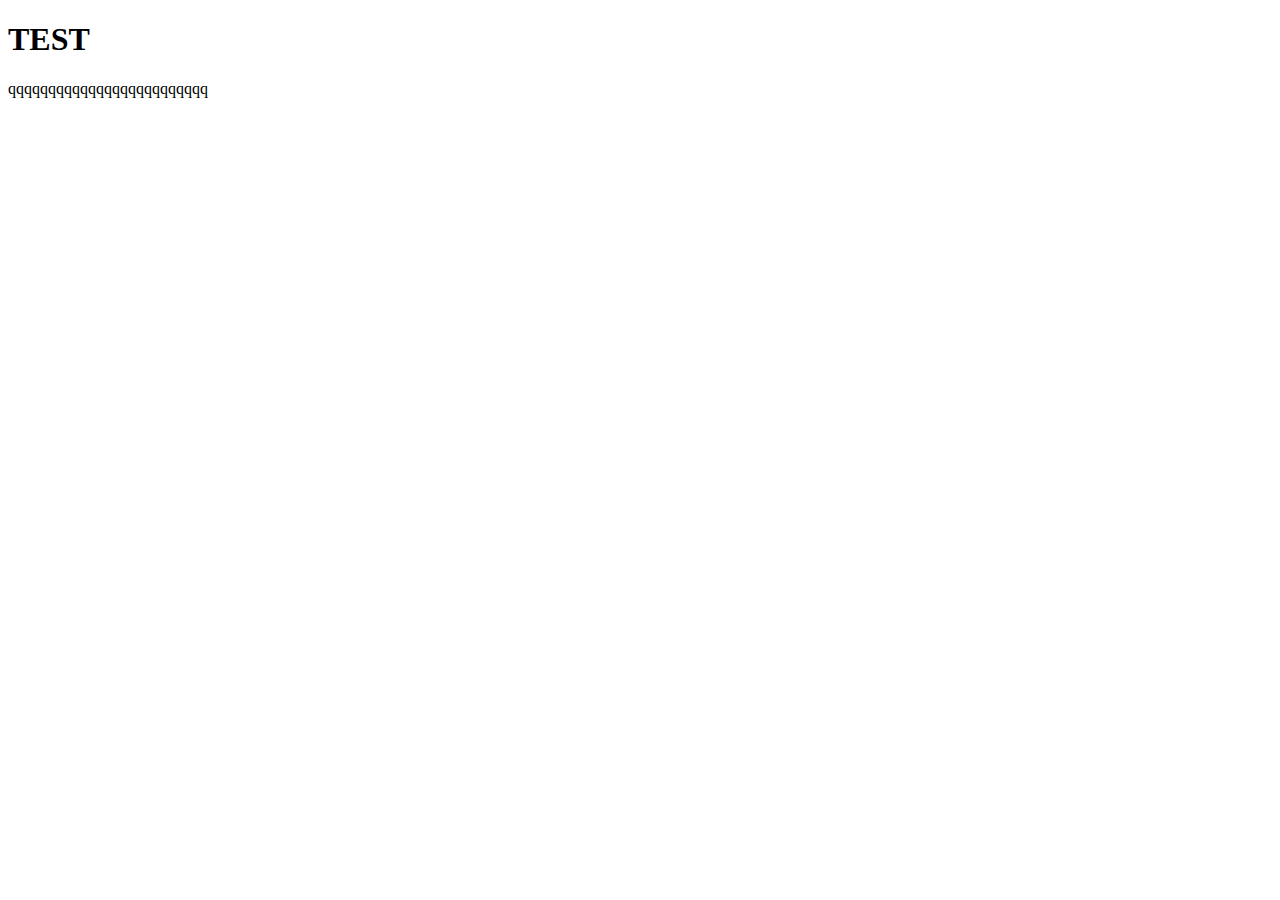
<file: index.html>
<!DOCTYPE html>
<html lang="en">
<head>
    <meta charset="UTF-8">
    <meta name="viewport" content="width=device-width, initial-scale=1.0">
    <meta http-equiv="X-UA-Compatible" content="ie=edge">
    <title>Document</title>
</head>

<body>
<h1>TEST</h1>
<p>qqqqqqqqqqqqqqqqqqqqqqqqq</p>
    

</body>
</html>
</file>
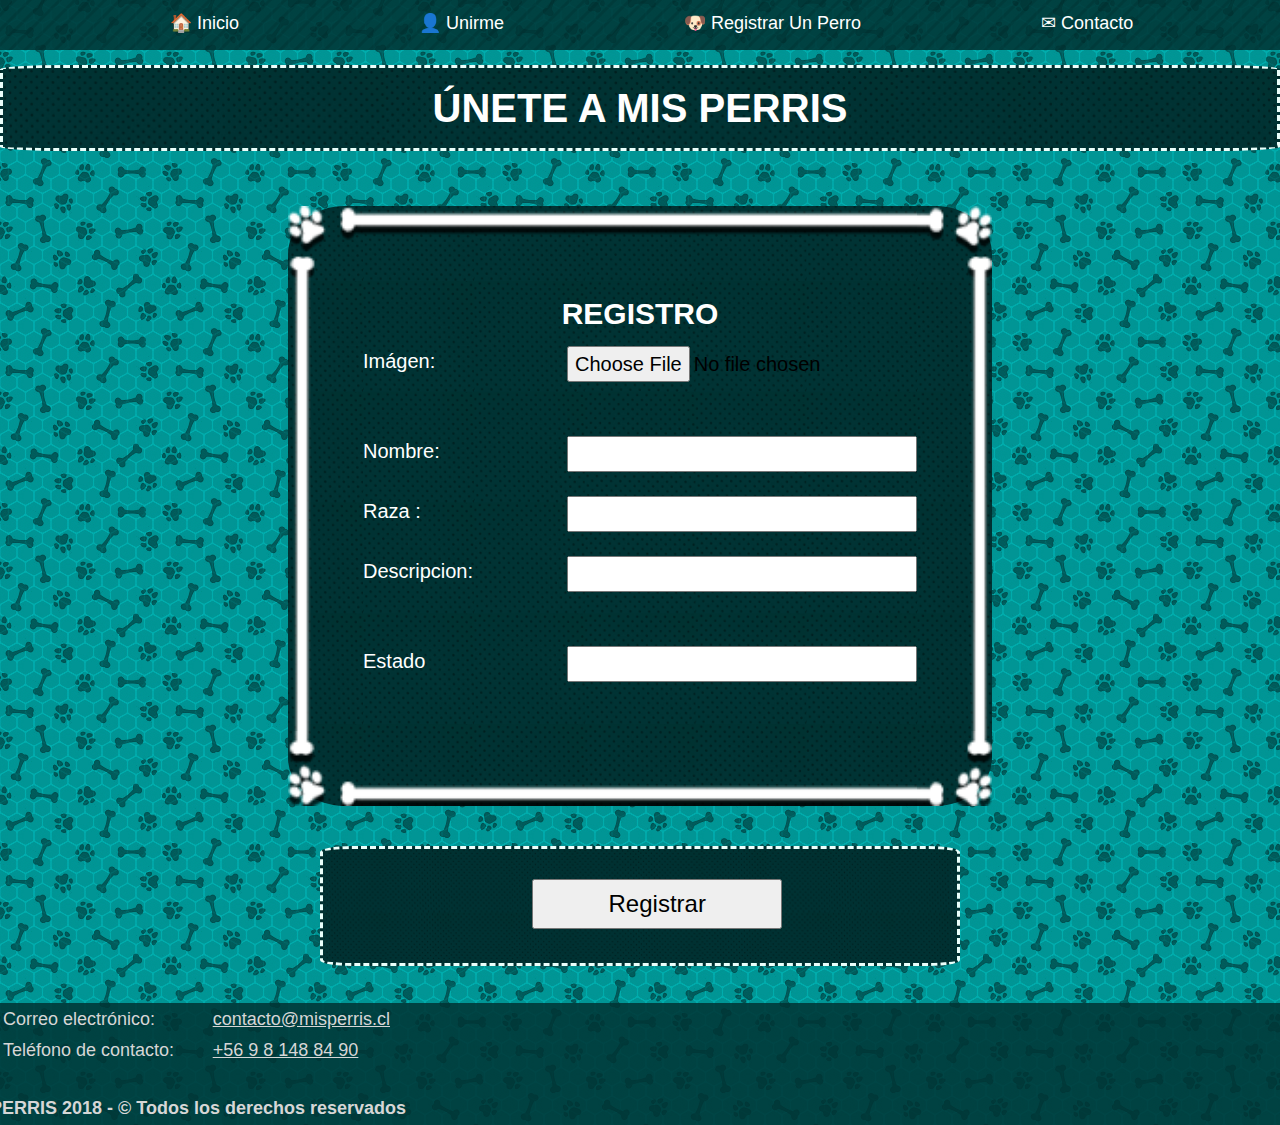
<file: formulario.html>
<!DOCTYPE html>
<html lang="en">
<head>
    <meta charset="UTF-8">
    <meta name="viewport" content="width=device-width, initial-scale=1.0">
    <meta http-equiv="X-UA-Compatible" content="ie=edge">
    
    <title>REGISTRAR - Mis Perris</title>
    <link rel="icon" href="images/logo1.png"/>

    <link rel="stylesheet" href="styles/formulario.css"/>
    <link href="https://file.myfontastic.com/AVEWBsVH8FBhKrqar9Evj8/icons.css" rel="stylesheet">
    <link rel="stylesheet" href="https://www.w3schools.com/w3css/4/w3.css">
    <link rel="stylesheet" media="screen and (min-width: 320px)" href="styles/f_movil.css"/>
    <link rel="stylesheet" media="screen and (min-width: 768px)" href="styles/f_tablet.css"/>

    <link rel="stylesheet" href="https://www.w3schools.com/w3css/4/w3.css">
   
</head>


<body>
    
    <div class="logo">
            <img src="images/logo2.png" alt="Logo Mis Perris" class="LogoMP">
    </div>
            
            
            <!--MENU-->
            <header class="header">
              <div class="contenedor">
                  <span class="icon-bars" id="btn-menu"></span>
                  <nav class="nav" id="nav">
                   <ul class="menu">
                       <li><a class="menu__link" href="index.html">&#127968; Inicio</a></li>
                       <li><a class="menu__link" href="usuario.html">&#128100; Unirme</a></li>
                       <li><a class="menu__link" href="formulario.html">&#128054; Registrar Un Perro</a></li>
                       <li><a class="menu__link" href="#">&#9993; Contacto</a></li>
                   </ul>   
                  </nav>
              </div>
            </header>
            <!--MENU-->
    


    <section class="cartel">
            <h3><b>ÚNETE A MIS PERRIS</b></h3> 
    </section>
       
<form onSubmit="validate()" action="#">
        <section class="grupo2" >
                <h2><b>REGISTRO</b></h2> 
            <div>
                <label for="imagen">Imágen:</label>
                <input name="archivo1" type="file" id="imagen" required><br/>
            </div>
            <br>
    
            <br>  
            <div>
                <label for="nombre">Nombre:</label>
                <input type="text" id="nombre" required/>
            </div>
            <br>
    
            <br>  
            <div>
                <label for="Raza">Raza :</label>
                <input type="text" id="Raza" required/>
            </div>
            <br>
    
                <br>  
            <div>
                <label for="Descripcion">Descripcion:</label>
                <input type="text" id="Descripcion" required/>
            </div>
            <br>
    
            <br>  
            <div>

                <br> 
                <label for="frmtpestado">Estado</label>
                <input type="text" name="tipo-Estado" id="frmtpestado" list="estadoType" required>
                <datalist id="estadoType">
                <option value="Rescatado">
                <option value="Disponible">
                <option value="Adoptado">
                </datalist>
            </div>      
             </section>

             <section class="aceptar">
                    <h3> <button type="submit">Registrar</button></h3>
            </section>
</form>


<footer>
        <table>
            <tr>
                    <td> Correo electrónico:</td>
                        <td> 
                            <a href="mailto:contacto@misperris.cl">contacto@misperris.cl</a>
                        </td>
            </tr>
    
    
            <tr>
                    <td> Teléfono de contacto:</td>
                    <td> 
                        <a href="tel:+56981488490">+56 9 8 148 84 90</a>
                    </td>
            </tr>
    
    
            <tr>
                    <td colspan="2">
                      <br>
                       <b>MIS PERRIS 2018 - &copy; Todos los derechos reservados</b> 
                    </td>  
            </tr>
        </table>
    </footer>
   

<script src="javascript/main.js"></script>
</body>
</html>
</file>
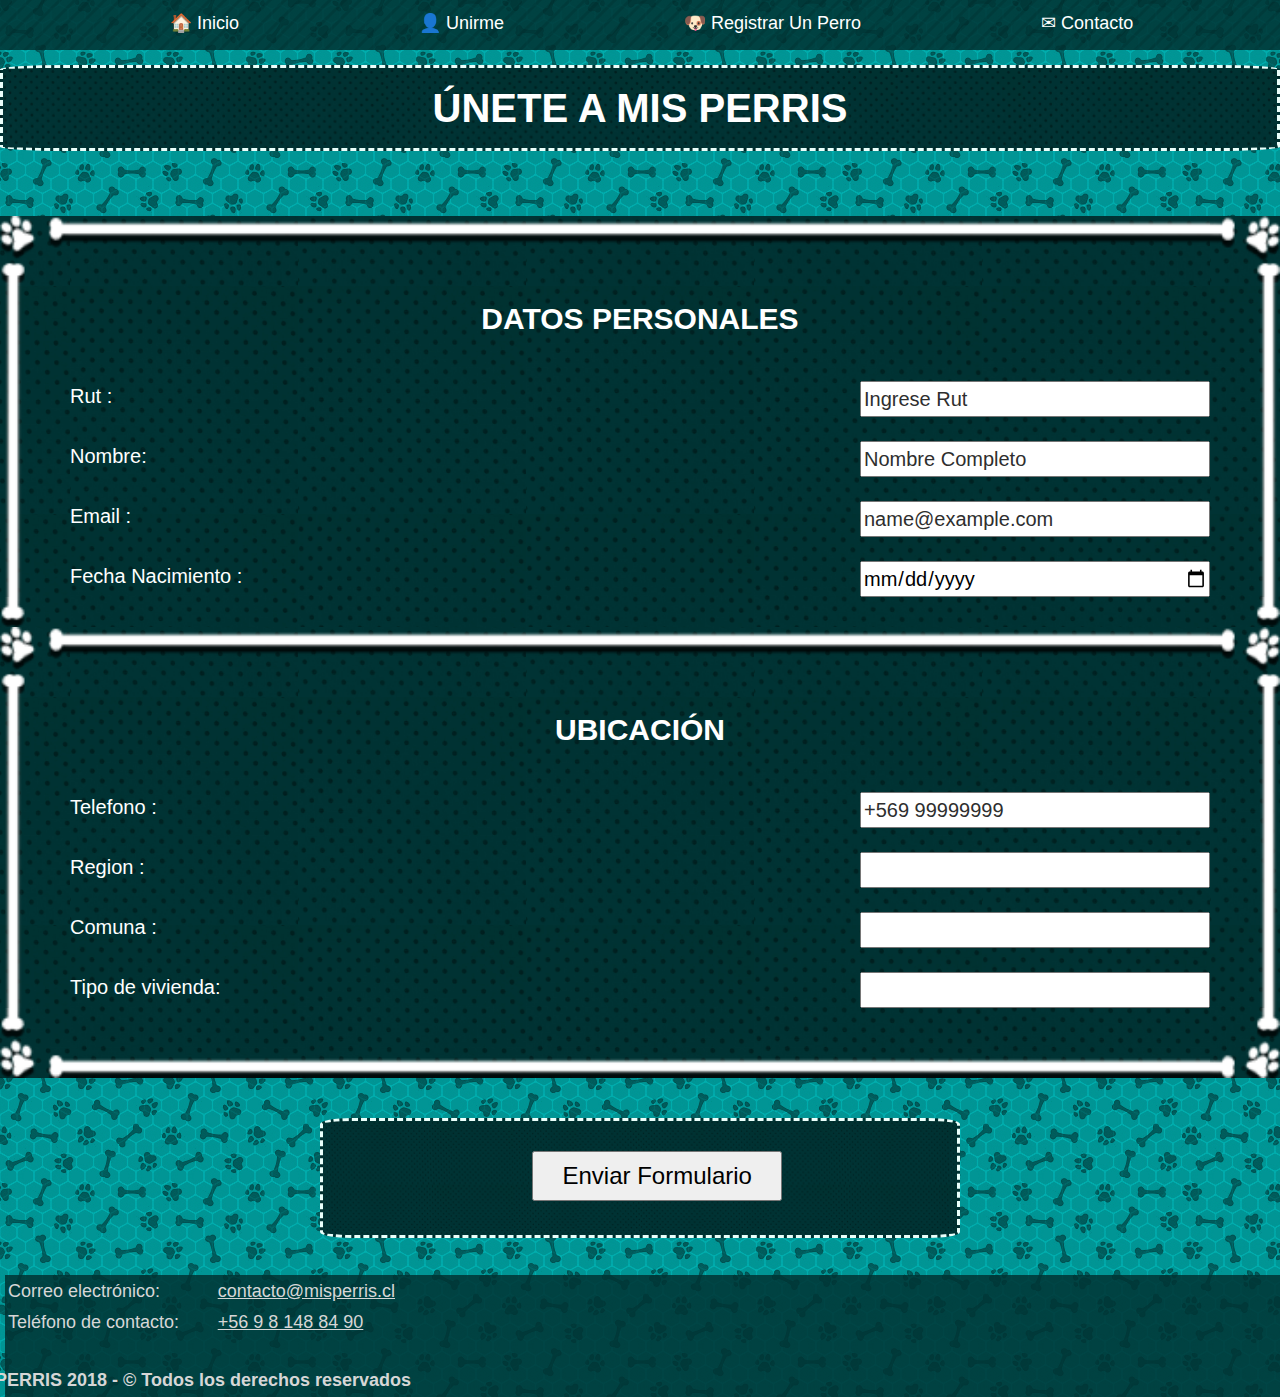
<file: usuario.html>
<!DOCTYPE html>
<html lang="en">
<head>
    <meta charset="UTF-8">
    <meta name="viewport" content="width=device-width, initial-scale=1.0">
    <meta http-equiv="X-UA-Compatible" content="ie=edge">
    
    <title>UNIRME - Mis Perris</title>
    <link rel="icon" href="images/logo1.png"/>

    <link rel="stylesheet" href="styles/usuario.css"/>
    <link href="https://file.myfontastic.com/AVEWBsVH8FBhKrqar9Evj8/icons.css" rel="stylesheet">
    <link rel="stylesheet" href="https://www.w3schools.com/w3css/4/w3.css">
    <link rel="stylesheet" media="screen and (min-width: 320px)" href="styles/usuariom.css"/>
    <link rel="stylesheet" media="screen and (min-width: 768px)" href="styles/usuariot.css"/>

    <link rel="stylesheet" href="https://www.w3schools.com/w3css/4/w3.css">
</head>


<body>
        <div class="logo">
                <img src="images/logo2.png" alt="Logo Mis Perris" class="LogoMP">
            </div>
            
            
            <!--MENU-->
            <header class="header">
              <div class="contenedor">
                  <span class="icon-bars" id="btn-menu"></span>
                  <nav class="nav" id="nav">
                   <ul class="menu">
                       <li><a class="menu__link" href="index.html">&#127968; Inicio</a></li>
                       <li><a class="menu__link" href="usuario.html">&#128100; Unirme</a></li>
                       <li><a class="menu__link" href="formulario.html">&#128054; Registrar Un Perro</a></li>
                       <li><a class="menu__link" href="#">&#9993; Contacto</a></li>
                   </ul>   
                  </nav>
              </div>
            </header>
            <!--MENU-->
    


    <section class="cartel">
            <h3><b>ÚNETE A MIS PERRIS</b></h3> 
    </section>
       
<form onSubmit="validate()" action="#">
        <section class="grupo2" >
                <h2><b>DATOS PERSONALES</b></h2> 
                <br>
               
        
                <label for="txtRut">Rut :</label>
                <input id="txtRut"  maxlength="10"
                minlength="9" type="text"
                onkeyup="modifyText()" placeholder="Ingrese Rut" required>  
                <br>
    
                <br>     
                <label for="txtName">Nombre:</label>
                <input type="text" onkeypress="return soloLetras(event)" id="txtName" 
                placeholder="Nombre Completo" required>
                <span id="nameValidator" ></span>
                <br>
        
                <br>     
                <label for="frmEmailA">Email :</label>
                <input type="email" name="email" id="frmEmailA"
                placeholder="name@example.com" required autocomplete="email">
                <br>
    
                <br> 
                <label for="frmDate">Fecha Nacimiento :</label>
                <input type="date" name="date" id="frmDate"  max="2001-01-01" required>
               
               
               
                    
        </section>
    <section class="grupo1">
            <h2><b>UBICACIÓN</b></h2> 
            <br>
            <label for="frmPhoneNumA">Telefono :</label>
            <input type="number" name="phone" id="frmPhoneNumA"
            placeholder="+569 99999999" required>
            <br>

            <br> 
            <label for="frmtpregion">Region :</label>
            <input type="text" name="tipo-region" id="frmtpregion" list="regionType" required>
            <datalist id="regionType">
            <option value="Región de Arica y Parinacota">
            <option value="Región de Tarapacá">
            <option value="Región de Antofagasta">
            <option value="Región de Atacama">
            <option value="Región de Coquimbo">
            <option value="Región de Valparaíso">
            <option value="Región de Metropolitana de Santiago">
            <option value="Región de del Libertador General Bernardo O'Higgins">
            <option value="Región de del Maule">
            <option value="Región de del Biobío">
            <option value="Región de de La Araucanía">
            <option value="Región de de Los Ríos">
            <option value="Región de de Los Lagos">
            <option value="Región de de Aysén ">
            <option value="Región de de Magallanes y de la Antártica Chilena">
            </datalist>
            <br>  

            <br> <label for="frmtpcomuna">Comuna :</label>
            <input type="text" name="tipo-comuna" id="frmtpcomuna" list="comunaType" required>
            <datalist id="comunaType">
            <option value="Alhué"></option>
            <option value="Buin"></option>
            <option value="Calera de Tango"></option>
            <option value="Cerrillos"></option>
            <option value="Cerro Navia"></option>
            <option value="Colina"></option>
            <option value="Conchali"></option>
            <option value="Curacaví"></option>
            <option value="El Bosque"></option>
            <option value="El Monte"></option>
            <option value="Estación Central"></option>
            <option value="Huechuraba"></option>
            <option value="Independencia"></option>
            <option value="Isla de Maipo"></option>
            <option value="La Cisterna"></option>
            <option value="La Florida"></option>
            <option value="La Granja"></option>
            <option value="La Pintana"></option>
            <option value="La Reina"></option>
            <option value="Lampa"></option>
            <option value="Las Condes"></option>
            <option value="Lo Barnechea"></option>
            <option value="Lo Espejo"></option>
            <option value="Lo Prado"></option>
            <option value="Macul"></option>
            <option value="Maipu"></option>
            <option value="Maria Pinto"></option>
            <option value="Melipilla"></option>
            <option value="Ñuñoa"></option>
            <option value="Padre Hurtado"></option>
            <option value="Paine"></option>
            <option value="Pedro Aguirre Cerda"></option>
            <option value="Penaflor"></option>
            <option value="Peñalolen"></option>
            <option value="Pirque"></option>
            <option value="Providencia"></option>
            <option value="Pudahuel"></option>
            <option value="Puente Alto"></option>
            <option value="Quilicura"></option>
            <option value="Quinta Normal"></option>
            <option value="Recoleta"></option>
            <option value="Renca"></option>
            <option value="San Bernardo"></option>
            <option value="San Joaquin"></option>
            <option value="San Jose de Maipo"></option>
            <option value="San Miguel"></option>
            <option value="San Pedro"></option>
            <option value="San Ramón"></option>
            <option value="Santiago"></option>
            <option value="Talagante"></option>
            <option value="Tiltil"></option>
            <option value="Vitacura"></option>
        
        </datalist>
            <br>

            <br> 
            <label for="frmtpvivienda">Tipo de vivienda:</label>
            <input type="text" name="tipo-vivienda" id="frmtpvivienda" list="viviendaType" required>
            <datalist id="viviendaType">
            <option value="Casa con patio grande">
            <option value="Casa con patio pequeño">
            <option value="Casa sin patio">
            <option value="Departamento">
            </datalist>
    </section>
          


    <section class="aceptar">
            <h3> <button type="submit">Enviar Formulario</button></h3>
    </section>


    
</form>

<footer>
    <table>
        <tr>
                <td> Correo electrónico:</td>
                    <td> 
                        <a href="mailto:contacto@misperris.cl">contacto@misperris.cl</a>
                    </td>
        </tr>


        <tr>
                <td> Teléfono de contacto:</td>
                <td> 
                    <a href="tel:+56981488490">+56 9 8 148 84 90</a>
                </td>
        </tr>


        <tr>
                <td colspan="2">
                  <br>
                   <b>MIS PERRIS 2018 - &copy; Todos los derechos reservados</b> 
                </td>  
        </tr>
    </table>
</footer>
   
<script src="javascript/main.js"></script>
</body>
 

</html>
</file>
<file: styles/formulario.css>
body{
    width: 100%;
    border:0;
    text-align: justify;
    font-size: 18px;
    background-color: #e0e5f0;
    background-image: url("../images/fondo3.jpg"); 
}



.contenedor{
    width: 100%;   
    position: relative;

    z-index: 2;
}

.header{
    height: 60px;

    height:50px;
    background-color:#003333da;
    background-image: url("../images/lineasbanner2.png")
}


.header .contenedor{
    display: flex;
    justify-content: space-between;   
}


.logo, .icon-bars{
    margin: 5px;
}


.icon-bars {
    position: relative;
    display: block;
    width: 40px;
    height: 40px;
    right: 310px;
    font-size: 30px;
    background: #016d6d;
    color: aliceblue;
    text-align: center;
    line-height: 45px;
    border-radius: 5px;
    margin-left: auto;
    cursor: pointer;
    border-style: outset;
    border-color: aliceblue;
}


.logo{
    position: absolute;
    top:-1500px;
    width: 50px;
}


.nav{
    position: absolute;
    top: 50px;
    left: -100%;
    width: 100%; 
    transition: all 0.3s;
}
 

.menu{
     list-style: none;
     padding: 0;
     margin: 0;    
}



.menu a{
    color:white;
    font-size: 18px;
}


.menu__link {
     display: block;
     padding: 10px;
     background: #002e2e;
     text-decoration: none;
     color:#002e2e; 
     
     margin-left: 160px;

}


.menu__link:hover, .select{
     background: #ffffff;
     color: rgb(0, 0, 0);
}


.mostrar {
     left: 0;
}


/*AQUI VA DESHABILITA OFFCANVAS EN PC*/
@media(min-width:1024px){
    .contenedor{
        width: 1500px;
    }    
    .nav {
        position: static;
        width: auto;
    }
    .menu{
        display: flex;
    }
    .icon-bars {
        display: none;
    }
    .menu__link{
        background: none;
    }
    .select{
        background: white;
    }
    .info__titulo{
        font-size: 40px;
        text-align: center;
    }
    
    }
    
    @media(min-width:1280px){
        .contenedor{
            width: 1200px;
        }
    }



::placeholder{
    color: rgb(46, 46, 46);
}


.grupo2{
    float: center;
    width: 55%;
    height: 600px;
    margin: 40px auto;

    border-color: rgb(255, 255, 255);

    background-image: url("../images/textura4.jpg");
    background-size: 20%;

    border: 75px solid;
    border-image-source: url("../images/newborder2.png");
    border-image-slice: 40;
    border-radius: 8%;

    text-align: center;
}


.grupo2{
    font-size: 20px;
}


.grupo2 label, .grupo2 h2{
    color: white;
}


.cartel{
    display: inline-block;
    width: 100%;
    border-color: rgb(234, 255, 251);
    border-style: dashed;
    background-image: url("../images/textura4.jpg");
    border-radius: 5%;

    background-size: 10%;

    margin: 15px auto;
}


.cartel h3{
    color: white;
    text-align: center;
    font-size: 40px;
}


.aceptar{
    display: inline-block;
    width: 50%;
    height: 120px;
    border-color: rgb(234, 255, 251);
    border-style: dashed;
    background-image: url("../images/textura4.jpg");
    border-radius: 5%;

    background-size: 10%;

    padding: 20px;


    position: relative;
    left:25%;
}


.aceptar button{
    float:none;
    text-align:center;
    position: absolute;
    left: 33%;
    min-height: 50px;
    min-width: 250px;

}



label{
    float: left;
    }
    
input{
    width: 350px;
    
    float:right;
    text-align:left;
}


footer tr{

    padding-top: 5px;
    font-size: 18px;
}


footer td{
    padding-right: 20px;
    font-size: 18px;
}

footer b{
    margin-left: -50px;
    font-size: 18px;
}


footer{
    width: 100%;
    background-color:#003333da;
    margin-top: 30px;
}


footer p, footer table{
    color: rgb(214, 214, 214);
    font-size: 16px;    
}
</file>
<file: styles/f_movil.css>
/*IPHONE 5*/
@media only screen and (min-width:320px) and (max-width:568px) {
    
    .logo{
        position: absolute;
        padding-left: 70px;
        top: 1px;
    }
         
    
    .icon-bars {
        position: relative;
        right: 270px;
    }
    
    
        .menu__link {
            display: block;
            padding: 10px;
            background: #002e2e;
            text-decoration: none;
            color:#002e2e;
       
            border-bottom-style: groove;
            border-top-style: groove;
    
            margin-left: 1px;
       }


    .grupo2{
        width: 100%;
        height: 630px;
        margin: 40px auto;
    
        border-color: rgb(255, 255, 255);
    
        background-image: url("../images/textura4.jpg");
        background-size: 20%;
    
        border: 70px solid;
        border-image-source: url("../images/newborder2.png");
        border-image-slice: 40;
    }


    label{
        float: left;
        padding: 10px;
        }

    input{
        width: 210px;
    }

    .aceptar{
        padding-bottom: 100px;
        margin-left: -25%;
        width: 100%;
        padding-left: 150px;
        border-color: rgb(234, 255, 251);
        border-style: dashed;
        background-image: url("../images/textura4.jpg");
        border-radius: 5%;

        background-size: 10%;
    }


    .aceptar button{
        margin-left: -20%;
        width: 75%;
        height: 50px;
        float:none;
        text-align:center;
        position: absolute;
    }


    footer{
        width: 100%;
    }

     footer td{
        text-align: left;
        font-size: 16px;
    }
}


/*GALAXY S5*/
@media only screen and (min-width:360px) and (max-width:640px) {

    .logo{
        position: absolute;
        top:1px;
        width: 50px;
        padding-left: 90px;
    }


    .icon-bars {
        position: relative;
        right: 310px;
    }



    .menu__link {
        display: block;
        padding: 10px;
        background: #002e2e;
        text-decoration: none;
        color:#002e2e;
   
        border-bottom-style: groove;
        border-top-style: groove;

        margin-left: 1px;
   }

    input{
        width: 240px;
    }

    footer{
        width: 100%;
    }

     footer td{
        text-align: left;
        font-size: 18px;
    }

}


/*PIXEL 2*/
@media only screen and (min-width:411px) and (max-width:731px) {
    
    .logo{
        position: absolute;
        padding-left: 120px;
    }

    .icon-bars {
        position: relative;
        right: 355px;
    }

    .menu__link {
        display: block;
        padding: 10px;
        background: #002e2e;
        text-decoration: none;
        color:#002e2e;
   
        border-bottom-style: groove;
        border-top-style: groove;

        margin-left: 1px;
   }

    input{
        width: 290px;
    }
      

    footer{
        width: 100%;
    }

     footer td{
        text-align: left;
        font-size: 18px;
    }
}


/*iPHONE 6 */
@media only screen and (min-width:375px) and (max-width:667px) {

    #menu img{
    float:none;
    margin-left:40px;
    margin-right:40px;
    padding-bottom: 20px;
    position: absolute;
    top: 5px;
    right: 45px;
    }

    input{
        width: 270px;
    }
      
    footer{
        width: 100%;
    }

     footer td{
        text-align: left;
        font-size: 18px;
    }
}


/*iPHONE 7/8 */
@media only screen and (min-width:414px) and (max-width:736px) {

    #menu img{
        float:none;
        margin-left:40px;
        margin-right:40px;
        padding-bottom: 20px;
        position: absolute;
        top: 5px;
        right: 60px;
        }

    input{
        width: 290px;
    }

    footer{
        width: 100%;
    }

     footer td{
        text-align: left;
        font-size: 18px;
    }
      
}


/* iPHONE X*/
@media only screen and (min-width:375px) and (max-width:812px) {

    #menu img{
    float:none;
    margin-left:40px;
    margin-right:40px;
    padding-bottom: 20px;
    position: absolute;
    top: 5px;
    right: 45px;
    }

input{
    width: 260px;
}

footer{
    width: 100%;
}

 footer td{
    text-align: left;
    font-size: 18px;
}
      
}
</file>
<file: styles/f_tablet.css>
/*IPAD*/
@media only screen and (min-width:768px) and (max-width:1024px) {

    .logo{
        position: absolute;
        padding-left: 290px;
        top: 1px;
    }


    .icon-bars {
        position: relative;
        right: 700px;
    }

    .menu__link {
        display: block;
        padding: 10px;
        background: #002e2e;
        text-decoration: none;
        color:#002e2e;
   
        border-bottom-style: groove;
        border-top-style: groove;

        margin-left: 1px;
   }


    .cartel{
        display: inline-block;
        
        width: 100%;
        border-color: rgb(234, 255, 251);
        border-style: dashed;
        background-image: url("../images/textura4.jpg");
        border-radius: 5%;
    
        background-size: 10%;
    
        margin: 15px auto;
    }



    .grupo2{
        width: 100%;
        height: 550px;
        margin: 40px auto;

        border-color: rgb(255, 255, 255);

        background-image: url("../images/textura4.jpg");
        background-size: 20%;

        border: 70px solid;
        border-image-source: url("../images/newborder2.png");
        border-image-slice: 40;
    }




    label{
        float: left;
    }


    input{
        width: 350px;
        float:right;
        text-align:left;
    }


    .aceptar{
        margin-left: -25%;
        width: 100%;
        height: 120px;
        padding-left: 150px;
        border-color: rgb(234, 255, 251);
        border-style: dashed;
        background-image: url("../images/textura4.jpg");
        border-radius: 5%;

        background-size: 10%;
    }


    .aceptar button{
        margin-left: -20%;
        width: 75%;
        height: 50px;
        float:none;
        text-align:center;
        position: absolute;
    }


    footer{
        max-width: 100%;
        border:1px;
        text-align: initial;
        font-size: 18px;
        margin-inline-start: 5px;
    }

}
</file>
<file: styles/usuario.css>
body{
    width: 100%;
    border:0;
    text-align: justify;
    font-size: 18px;
    background-color: #e0e5f0;
    background-image: url("../images/fondo3.jpg"); 
}


.grupo1{
    float: right;
    width: 50%;
    margin: 40px auto;

    border-style: dashed;
    border-color: rgb(255, 255, 255);

    background-image: url("../images/textura4.jpg");
    background-size: 20%;

    border: 70px solid;
    border-image-source: url("../images/borderizquierdo43.png");
    border-image-slice: 40;

    text-align: center;
}


::placeholder{
    color: rgb(46, 46, 46);
}


.grupo2{
    float: left;
    width: 50%;
    margin: 40px auto;

    border-color: rgb(255, 255, 255);

    background-image: url("../images/textura4.jpg");
    background-size: 20%;

    border: 70px solid;
    border-image-source: url("../images/borderderecho33.png");
    border-image-slice: 40;

    text-align: center;
}


.grupo1, .grupo2{
    font-size: 20px;
}


.grupo1 label, .grupo1 h2, .grupo2 label, .grupo2 h2{
    color: white;
}


.cartel{
    display: inline-block;
    width: 100%;
    border-color: rgb(234, 255, 251);
    border-style: dashed;
    background-image: url("../images/textura4.jpg");
    border-radius: 5%;

    background-size: 10%;

    margin: 15px auto;
}


.cartel h3{
    color: white;
    text-align: center;
    font-size: 40px;
}


.aceptar{
    display: inline-block;
    width: 50%;
    height: 100px;
    border-color: rgb(234, 255, 251);
    border-style: dashed;
    background-image: url("../images/textura4.jpg");
    border-radius: 5%;

    background-size: 10%;

    padding: 20px;


    position: relative;
    left:25%;
}


.aceptar button{
    float:none;
    text-align:center;
    position: absolute;
    left: 40%;
    min-height: 48px;
    min-width: 70px;

}



label{
    float: left;
    }
    
input{
    width: 350px;
    
    float:right;
    text-align:left;
}


footer tr{
    padding-top: 5px;
    font-size: 18px;
}


footer td{
    padding-right: 20px;
    font-size: 18px;
}

footer b{
    margin-left: -50px;
    font-size: 18px;
}



footer{
    background-color:#003333da;
    margin-top: 30px;
}


footer p, footer table{
    color: rgb(214, 214, 214);
    font-size: 16px;    
}


.contenedor{
    width: 100%;   
    position: relative;

    z-index: 2;
}

.header{
    height: 60px;

    height:50px;
    background-color:#003333da;
    background-image: url("../images/lineasbanner2.png")
}


.header .contenedor{
    display: flex;
    justify-content: space-between;   
}


.logo, .icon-bars{
    margin: 5px;
}


.icon-bars {
    position: relative;
    display: block;
    width: 40px;
    height: 40px;
    right: 310px;
    font-size: 30px;
    background: #016d6d;
    color: aliceblue;
    text-align: center;
    line-height: 45px;
    border-radius: 5px;
    margin-left: auto;
    cursor: pointer;
    border-style: outset;
    border-color: aliceblue;
}


.logo{
    position: absolute;
    top:-1500px;
    width: 50px;
}


.nav{
    position: absolute;
    top: 50px;
    left: -100%;
    width: 100%; 
    transition: all 0.3s;
}
 

.menu{
     list-style: none;
     padding: 0;
     margin: 0;    
}



.menu a{
    color:white;
    font-size: 18px;
}


.menu__link {
     display: block;
     padding: 10px;
     background: #002e2e;
     text-decoration: none;
     color:#002e2e; 
     
     margin-left: 160px;

}


.menu__link:hover, .select{
     background: #ffffff;
     color: rgb(0, 0, 0);
}


.mostrar {
     left: 0;
}


/*AQUI VA DESHABILITA OFFCANVAS EN PC*/
@media(min-width:1024px){
    .contenedor{
        width: 1500px;
    }    
    .nav {
        position: static;
        width: auto;
    }
    .menu{
        display: flex;
    }
    .icon-bars {
        display: none;
    }
    .menu__link{
        background: none;
    }
    .select{
        background: white;
    }
    .info__titulo{
        font-size: 40px;
        text-align: center;
    }
    
    }
    
    @media(min-width:1280px){
        .contenedor{
            width: 1200px;
        }
    }
</file>
<file: styles/usuariom.css>
/*IPHONE 5*/
@media only screen and (min-width:320px) and (max-width:568px) {
    
    .logo{
        position: absolute;
        padding-left: 70px;
        top: 1px;
    }
         
    
    .icon-bars {
        position: relative;
        right: 270px;
    }
    
    
        .menu__link {
            display: block;
            padding: 10px;
            background: #002e2e;
            text-decoration: none;
            color:#002e2e;
       
            border-bottom-style: groove;
            border-top-style: groove;
    
            margin-left: 1px;
       }

    .grupo1{
        width: 100%;
        margin: 40px auto;
    
        border-style: dashed;
        border-color: rgb(255, 255, 255);
    
        background-image: url("../images/textura4.jpg");
        background-size: 20%;
    
        border: 70px solid;
        border-image-source: url("../images/newborder2.png");
        border-image-slice: 40;
    
        text-align: center;
    }


    .grupo2{
        width: 100%;
        margin: 40px auto;
    
        border-color: rgb(255, 255, 255);
    
        background-image: url("../images/textura4.jpg");
        background-size: 20%;
    
        border: 70px solid;
        border-image-source: url("../images/newborder2.png");
        border-image-slice: 40;
    }


    .grupo2{
        font-size: 20px;
        margin: 0;
        margin-top: 50px;
        margin-bottom: -80px;
    }


    label{
        float: left;
    }

    input{
        width: 210px;
    }

    .aceptar{
        margin-left: -25%;
        width: 100%;
        padding-left: 150px;
        border-color: rgb(234, 255, 251);
        border-style: dashed;
        background-image: url("../images/textura4.jpg");
        border-radius: 5%;

        background-size: 10%;
    }


    .aceptar button{
        margin-left: -25%;
        width: 75%;
        height: 50px;
        float:none;
        text-align:center;
        position: absolute;
    }


    footer{
        max-width: 100%;
        border:1px;
        text-align: initial;
        font-size: 18px;
        margin-inline-start: 5px;
    }

}


/*GALAXY S5*/
@media only screen and (min-width:360px) and (max-width:640px) {

    .logo{
        position: absolute;
        top:1px;
        width: 50px;
        padding-left: 90px;
    }


    .icon-bars {
        position: relative;
        right: 310px;
    }



    .menu__link {
        display: block;
        padding: 10px;
        background: #002e2e;
        text-decoration: none;
        color:#002e2e;
   
        border-bottom-style: groove;
        border-top-style: groove;

        margin-left: 1px;
   }


    input{
        width: 240px;
    }

}


/*PIXEL 2*/
@media only screen and (min-width:411px) and (max-width:731px) {
    
    .logo{
        position: absolute;
        padding-left: 120px;
    }

    .icon-bars {
        position: relative;
        right: 355px;
    }

    .menu__link {
        display: block;
        padding: 10px;
        background: #002e2e;
        text-decoration: none;
        color:#002e2e;
   
        border-bottom-style: groove;
        border-top-style: groove;

        margin-left: 1px;
   }

    input{
        width: 290px;
    }
      
}


/*iPHONE 6 */
@media only screen and (min-width:375px) and (max-width:667px) {

    #menu img{
    float:none;
    margin-left:40px;
    margin-right:40px;
    padding-bottom: 20px;
    position: absolute;
    top: 5px;
    right: 45px;
    }

    input{
        width: 270px;
    }
      
}


/*iPHONE 7/8 */
@media only screen and (min-width:414px) and (max-width:736px) {

    #menu img{
        float:none;
        margin-left:40px;
        margin-right:40px;
        padding-bottom: 20px;
        position: absolute;
        top: 5px;
        right: 60px;
        }

    input{
        width: 290px;
    }
      
}


/* iPHONE X*/
@media only screen and (min-width:375px) and (max-width:812px) {

    #menu img{
    float:none;
    margin-left:40px;
    margin-right:40px;
    padding-bottom: 20px;
    position: absolute;
    top: 5px;
    right: 45px;
    }

input{
    width: 260px;
}
      
}
</file>
<file: styles/usuariot.css>
/*IPAD*/
@media only screen and (min-width:768px) and (max-width:1024px) {

    .logo{
        position: absolute;
        padding-left: 290px;
        top: 1px;
    }


    .icon-bars {
        position: relative;
        right: 700px;
    }

    .menu__link {
        display: block;
        padding: 10px;
        background: #002e2e;
        text-decoration: none;
        color:#002e2e;
   
        border-bottom-style: groove;
        border-top-style: groove;

        margin-left: 1px;
   }


    .cartel{
        display: inline-block;
        
        width: 100%;
        border-color: rgb(234, 255, 251);
        border-style: dashed;
        background-image: url("../images/textura4.jpg");
        border-radius: 5%;
    
        background-size: 10%;
    
        margin: 15px auto;
    }



    .grupo1{
        width: 100%;
        margin: 40px auto;

        border-style: dashed;
        border-color: rgb(255, 255, 255);

        background-image: url("../images/textura4.jpg");
        background-size: 20%;

        border: 70px solid;
        border-image-source: url("../images/newborder2.png");
        border-image-slice: 40;

        text-align: center;
    }


    .grupo2{
        width: 100%;
        margin: 40px auto;

        border-color: rgb(255, 255, 255);

        background-image: url("../images/textura4.jpg");
        background-size: 20%;

        border: 70px solid;
        border-image-source: url("../images/newborder2.png");
        border-image-slice: 40;
    }


    .grupo2{
        font-size: 20px;
        margin: 0;
        margin-top: 50px;
        margin-bottom: -80px;
    }


    label{
        float: left;
    }


    input{
        width: 350px;
        float:right;
        text-align:left;
    }


    .aceptar{
        margin-left: -25%;
        width: 100%;
        padding-left: 150px;
        border-color: rgb(234, 255, 251);
        border-style: dashed;
        background-image: url("../images/textura4.jpg");
        border-radius: 5%;

        background-size: 10%;
    }


    .aceptar button{
        margin-left: -25%;
        width: 75%;
        height: 50px;
        float:none;
        text-align:center;
        position: absolute;
    }


    footer{
        max-width: 100%;
        border:1px;
        text-align: initial;
        font-size: 18px;
        margin-inline-start: 5px;
    }

}

/*IPAD PRO*/
@media only screen and (min-width:1024px) and (max-width:1366px) {


    .cartel{
        display: inline-block;
        
        width: 100%;
        border-color: rgb(234, 255, 251);
        border-style: dashed;
        background-image: url("../images/textura4.jpg");
        border-radius: 5%;
    
        background-size: 10%;
    
        margin: 15px auto;
    }



    .grupo1{
        width: 100%;
        margin: 40px auto;

        border-style: dashed;
        border-color: rgb(255, 255, 255);

        background-image: url("../images/textura4.jpg");
        background-size: 20%;

        border: 70px solid;
        border-image-source: url("../images/newborder2.png");
        border-image-slice: 40;

        text-align: center;
    }


    .grupo2{
        width: 100%;
        margin: 40px auto;

        border-color: rgb(255, 255, 255);

        background-image: url("../images/textura4.jpg");
        background-size: 20%;

        border: 70px solid;
        border-image-source: url("../images/newborder2.png");
        border-image-slice: 40;
    }


    .grupo2{
        font-size: 20px;
        margin: 0;
        margin-top: 50px;
        margin-bottom: -80px;
    }


    label{
        float: left;
    }


    input{
        width: 350px;
        float:right;
        text-align:left;
    }


    .aceptar{
        display: inline-block;
        width: 50%;
        height: 120px;
        border-color: rgb(234, 255, 251);
        border-style: dashed;
        background-image: url("../images/textura4.jpg");
        border-radius: 5%;
    
        background-size: 10%;
    
        padding: 20px;
    
    
        position: relative;
        left:25%;
    }
    
    
    .aceptar button{
        float:none;
        text-align:center;
        position: absolute;
        left: 33%;
        min-height: 50px;
        min-width: 250px;
    
    }
    


    footer{
        max-width: 100%;
        border:1px;
        text-align: initial;
        font-size: 18px;
        margin-inline-start: 5px;
    }

}
</file>
